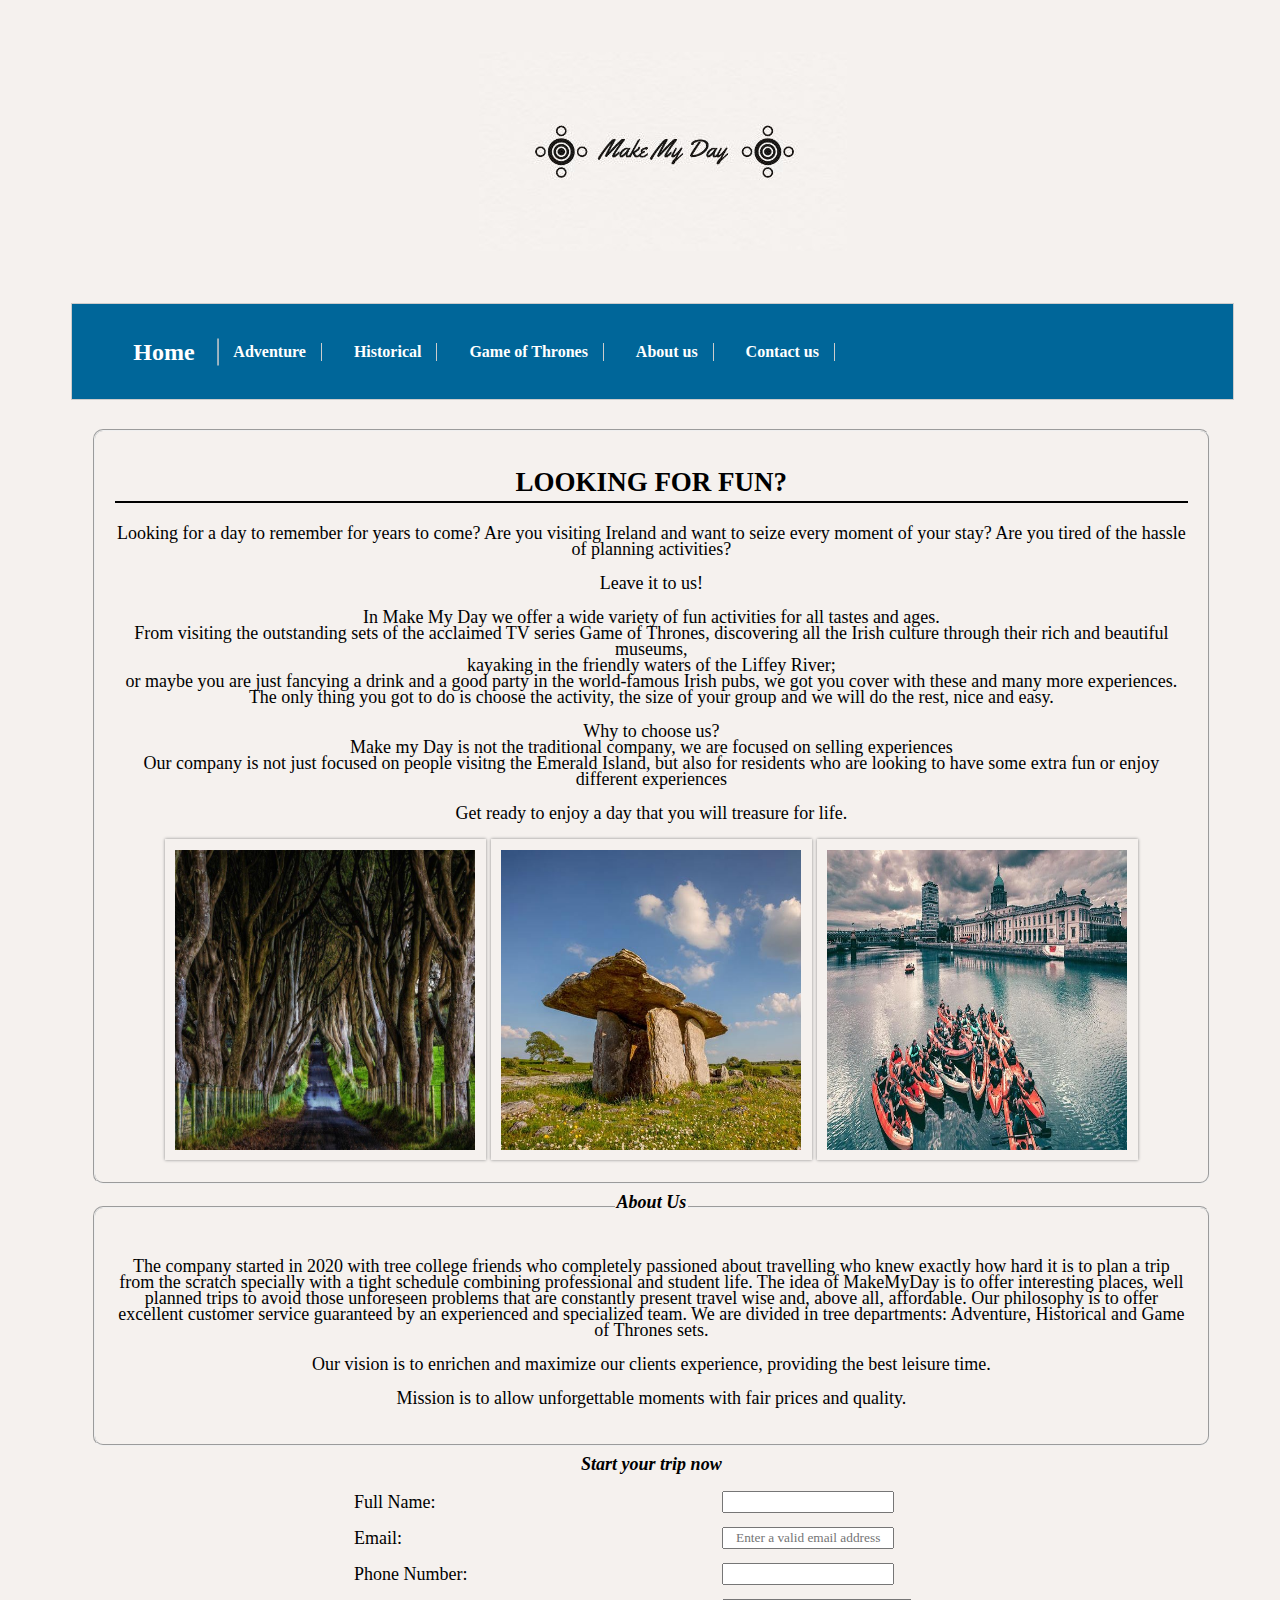
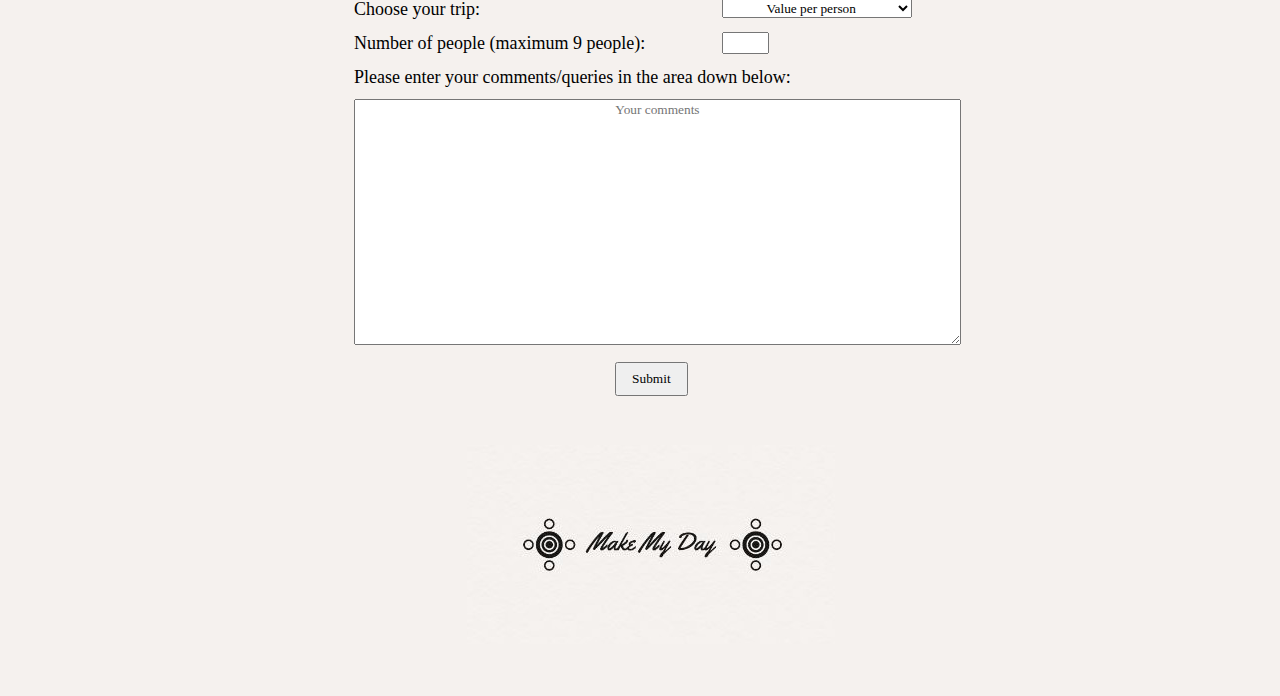
<file: CA3/Index.html>
<!--
 *Index.html
 *@Patryck Brenner
 * 14th Dec 2020
 *about us.html
 *@Vanessa Lyra
 * 14th Dec 2020
 -->
 

<!DOCTYPE html> 
<html lang="en"> 
<head>
		
	<meta charset="UTF-8">
	
	<meta name="viewport" content="width=device-width, initial-scale=1.0">
	
	<title> What to do in Ireland </title>
	
	<script src="js/js_external.js" type="text/javascript"></script>
	<script src="js/lightbox-plus-jquery.min.js" type="text/javascript"></script>
	<!-- <link href="styleSheet.css" rel="stylesheet" type="text/css" />	-->
	<link href="css/styleSheet_Patryck.css" rel="stylesheet" type="text/css" />
	<link href="css/lightbox.min.css" rel="stylesheet" type="text/css" />

</head>

<body onload="hideTotal()">

	<section>
		<header id="header">
			<h1><a href="index.html"><img src="images/logo.jpg" alt="Make my day"> </a></h1>
		</header>
		
		<div class="topnav">
			<ul>
				<li><a id="page_active" href="index.html">Home</a></li>
				<li><a href="Adventure.html">Adventure</a></li>
				<li><a href="#">Historical</a></li>
				<li><a href="#">Game of Thrones</a></li>
				<li><a href="#about_us">About us</a></li>
				<li><a href="#contact_us">Contact us</a></li>
			</ul>
		</div>
	
	
		<div class="container">			
			<div id="content">

				<fieldset>
					<h2><center> Looking for fun?<center></h2>
					<p> Looking for a day to remember for years to come? Are you visiting Ireland and want to seize every moment of your stay?
					Are you tired of the hassle of planning activities?</p>
					<p>Leave it to us!</p>
					<p>In Make My Day we offer a wide variety of fun activities for all tastes and ages.<br>
					From visiting the outstanding sets of the acclaimed TV series Game of Thrones, discovering all the Irish culture through their rich and beautiful museums,<br>
					kayaking in the friendly waters of the Liffey River; <br>
					or maybe you are just fancying a drink and a good party in the world-famous Irish pubs, we got you cover
					with these and many more experiences.<br>
					The only thing you got to do is choose the activity, the size of your group and we will do the rest, nice and easy.</p>
					<p>Why to choose us?
					<br> Make my Day is not the traditional company, we are focused on selling experiences<br>
					Our company is not just focused on people visitng the Emerald Island, but also for residents who are looking to have some extra fun or enjoy  different experiences</p>
					
					<p> Get ready to enjoy a day that you will treasure for life.</p>
							
				<div class="gallery">
					<center>
					<a href="images/DarkHedges.jpg" data-lightbox="gallery1"><img src="images/DarkHedges.jpg" alt = "This is an image" width="300" height="300"></a>
					<a href="images/monolito.jpg" data-lightbox="gallery1"><img src="images/monolito.jpg" alt = "This is an image" width="300" height="300"></a>
					<a href="images/kayak.jpg" data-lightbox="gallery1"><img src="images/kayak.jpg" alt = "This is an image" width="300" height="300"></a> 
					</center>
				</div>	
				</fieldset>	
			</div>
			<div id="about_us">
				<fieldset>
					<legend> About Us</legend>
					<p>The company started in 2020 with tree college friends who completely passioned about travelling who knew exactly how hard it is to plan a trip from the scratch 
					specially with a tight schedule combining professional and student life. The idea of MakeMyDay is to offer interesting places, well planned trips to avoid those 
					unforeseen problems that are constantly present travel wise and, above all, affordable.
					Our philosophy is to offer excellent customer service guaranteed by an experienced and specialized team. We are divided in tree departments: Adventure, Historical and Game 
					of Thrones sets.</p>
					<p>Our vision is to enrichen and maximize our clients experience, providing the best leisure time.</p>
					<p> Mission is to allow unforgettable moments with fair prices and quality.</p>
				</fieldset>	
			</div>
			
			<form id="contact_us" action="mailto:patryck_brenner@outlook.com" method="post"> 
			<!-- we can create an email for us and put here instead of mine -->
			
			<div> 
				<div id="contact_details">
					<!--<fieldset>-->
						<table>
							<legend> Start your trip now </legend>
							<tr>
								<td><label for="fullName"> Full Name: <label></td>
								<td><input type="text" id="fullName" name="fullName" required/></td>
							</tr>
							
							<tr>
								<td><label for="email">Email: </label></td>
								<td><input type="email" id="email" name="email" required placeholder="Enter a valid email address"/></td>
							</tr>
							
							<tr>
								<td><label for="phone"> Phone Number: </td>
								<td><input type="text" id="phone" name="phone" /></td>
							</tr>
							
							<tr>
								<td><label for="trip"> Choose your trip: </label></td>
								<td><select id="trip" name="trip" onchange="calculateTotal()" required>
								<option value="">Value per person</option> 
								<option value="adventure">Adventure (&euro;35.00)</option>
								<option value="history">History(&euro;45.00)</option>
								<option value="got">Game of Thrones Tour(&euro;50.00)</option>
								</select></td>
							</tr>
							<tr>
								<td><label for="numPeople"> Number of people (maximum 9 people): <label></td>
								<td><input type="number" id="numPeople" name="numPeople" required min="1" max="9" onchange="calculateTotal()" /></td>
							</tr>
							
							<tr>
								<td colspan="2">Please enter your comments/queries in the area down below:</td>
							</tr>
							<tr>
								<td colspan="2">
								<textarea rows="15" cols="80" placeholder="Your comments"></textarea>
								</td>
							</tr>
							
							
							
						</table>	
						
						<div id="totalPrice"></div>
						<input type="submit" id="submit" value="Submit" onclick="calculateTotal()" />
					<!--</fieldset>-->
				</div> <!--end of order_details-->
				
				
				
	

	
			<div>
			</form> <!-- end of the form-->
		</div>	<!-- end of the container-->
		
		<footer>
			<h1><a href="index.html"><img src="images/logo.jpg" alt="Make my day"> </a></h1>
		</footer>
		
	</section>
</body>

</html>
</file>
<file: CA3/styleSheet.css>
/*styleSheet.css
 *@Patryck Brenner
 * 24th Nov 2020
 */

 * {
	font-family: URW Chancery L, cursive; /* got this font-family on: https://www.w3.org/Style/Examples/007/fonts.en.html */
    text-align: center;
}
 
section {
	width: 90%;
	height: auto;
	margin: auto;
	max-width: 1800px;
    min-width: 400px;
}


/*------------------Header------------------*/

#header{
	margin: 0;
    padding: 2%;
    background-color: black;
    font-size: 30px;
    width: 100%;
}

#header a{
	color: white;
	text-decoration: none;
}

/*------------------Navegation menu------------------*/
.topnav {
	width: 100%;
	float: left;
	margin: 0;
	padding: 1%;
	background-color: #069;
	border: 1px solid #ccc;
	border-top: 1px solid #ccc;
}

.topnav ul {
	display: inline-block;
}

.topnav li {
	list-style: none;
	float: left; 
		
}

.topnav li a {
	display: block;
	padding: 0 15px 0 10px;
	text-decoration: none;
	font-weight: bold;
	color: white;
	border-right: 1px solid #ccc;
	transition: 0.5s;
		
}

.topnav:Hover { 
	color: #c00;
	background-color: black;
}
/*------------------ About us ------------------*/




/*------------------ MAIN CONTENT STARTS HERE ------------------*/

.container{
	width:100%;
	margin: auto;
	margin-top:8px;
	padding: 1%;
	font-size:18px;    
    line-height:16px;
}

/*------------------ Header for the page introduction ------------------*/
.container h2 {
	padding-bottom: 1%;
	text-transform: uppercase;
	border-bottom: 2px solid;
}

/*------------------ Giver the rounded look to the fieldset ------------------*/

.container fieldset {
	margin:10px;
	padding:20px;
    -moz-border-radius: 10px;
    -webkit-border-radius: 10px;
    -khtml-border-radius: 10px;
    border-radius: 10px;
}

/*------------------ Makes the submit buttom bigger and nicer ------------------*/

.container input#submit
{
margin:7px;
padding-left:15px;
padding-right:15px;
padding-top:7px;
padding-bottom:7px;
}



/*------------------Display the total price box in green when the function totalPrice() is called------------------*/
.container div#totalPrice
{
	margin-top: 7px;
    padding:12px;
    font-weight:bold;
    background-color:green;
}

/*------------------ Footer ------------------*/

footer {
    background-color: black;
	color: white;
    padding: 8px 0;
	text-align: center;
    margin-top: 10px;
    margin-left: auto;
    margin-right: auto;
    width: 100%;
}


/*------------------ Form ------------------*/


#contact_details{
	display: inline-block;
	text-align: center;
	
}

#contact_details table,
td {
	text-align: left;
    padding: 1%;


}

legend{
	font-weight:bold;
	font-style:italic;
    padding-bottom:10px;
}

/*------------------ Add more stuff here, we still need to do the @media stuff ------------------*/
</file>
<file: CA3/css/styleSheet_Patryck.css>
/*styleSheet.css
 *@Patryck Brenner
 * 24th Nov 2020
 */

 * {
	font-family: URW Chancery L, cursive; /* got this font-family on: https://www.w3.org/Style/Examples/007/fonts.en.html */
	text-align: center;
}

body {
	background-color: #f5f1ee;
}
 
section {
	width: 90%;
	height: auto;
	margin: auto;
	max-width: 1800px;
    	min-width: 400px;
}


/*------------------Header------------------*/

#header{
	margin: 0;
	padding: 2%;
	width: 100%;
}


/*------------------Navegation menu------------------*/

.topnav {
	width: 100%;
	padding: 1%;
	background-color: #069;
	border: 1px solid #ccc;
}

.topnav ul {
	display: flex;
}

.topnav li {
	list-style: none;
	padding: 1%;
		
}

.topnav li a {
	display: block;
	padding: 0 15px 0 10px;
	text-decoration: none;
	font-weight: bold;
	color: white;
	border-right: 1px solid #ccc;
	position: relative;
	transition: 1s;
		
}

.topnav li:Hover { 
	transform: scale(1.2);

}

#page_active {
	transform: scale(1.5);
}


/*------------------ Gallery ------------------*/


.gallery img {
	padding: 1%;
	transition: 0.5s;
	box-shadow: 0px 0px 3px 0px #888888;
}

.gallery img:hover {
	transform: scale(1.2);
	
}



/*------------------ MAIN CONTENT STARTS HERE ------------------*/

.container{
	width:100%;
	margin: auto;
	margin-top:8px;
	padding: 1%;
	font-size:18px;    
	line-height:16px;
}

/*------------------ Header for the page introduction ------------------*/
.container h2 {
	padding-bottom: 1%;
	text-transform: uppercase;
	border-bottom: 2px solid;
}

/*------------------ Giver the rounded look to the fieldset ------------------*/

.container fieldset {
	margin:10px;
	padding:20px;
	-moz-border-radius: 10px;
	-webkit-border-radius: 10px;
	-khtml-border-radius: 10px;
	border-radius: 10px;
}


/*------------------ Makes the submit buttom bigger and nicer ------------------*/

.container input#submit {
	margin:7px;
	padding-left:15px;
	padding-right:15px;
	padding-top:7px;
	padding-bottom:7px;
}



/*------------------Display the total price box in green when the function totalPrice() is called------------------*/
.container div#totalPrice{
	margin-top: 7px;
	padding:12px;
	font-weight:bold;
	background-color:green;
}

/*------------------ Footer ------------------*/

footer {
	background-color: #f5f1ee;
	color: black;
	padding: 8px 0;
	text-align: center;
	margin-top: 10px;
	margin-left: auto;
	margin-right: auto;
	width: 100%;
}


/*------------------ Form ------------------*/

#contact_details{
	display: inline-block;
	text-align: center;
	
	
}

#contact_details table td {
	text-align: left;
	padding: 1%;
}

legend{
	font-weight:bold;
	font-style:italic;
	padding-bottom:10px;
}

/*------------------ Add more stuff here, we still need to do the @media stuff ------------------*/
</file>
